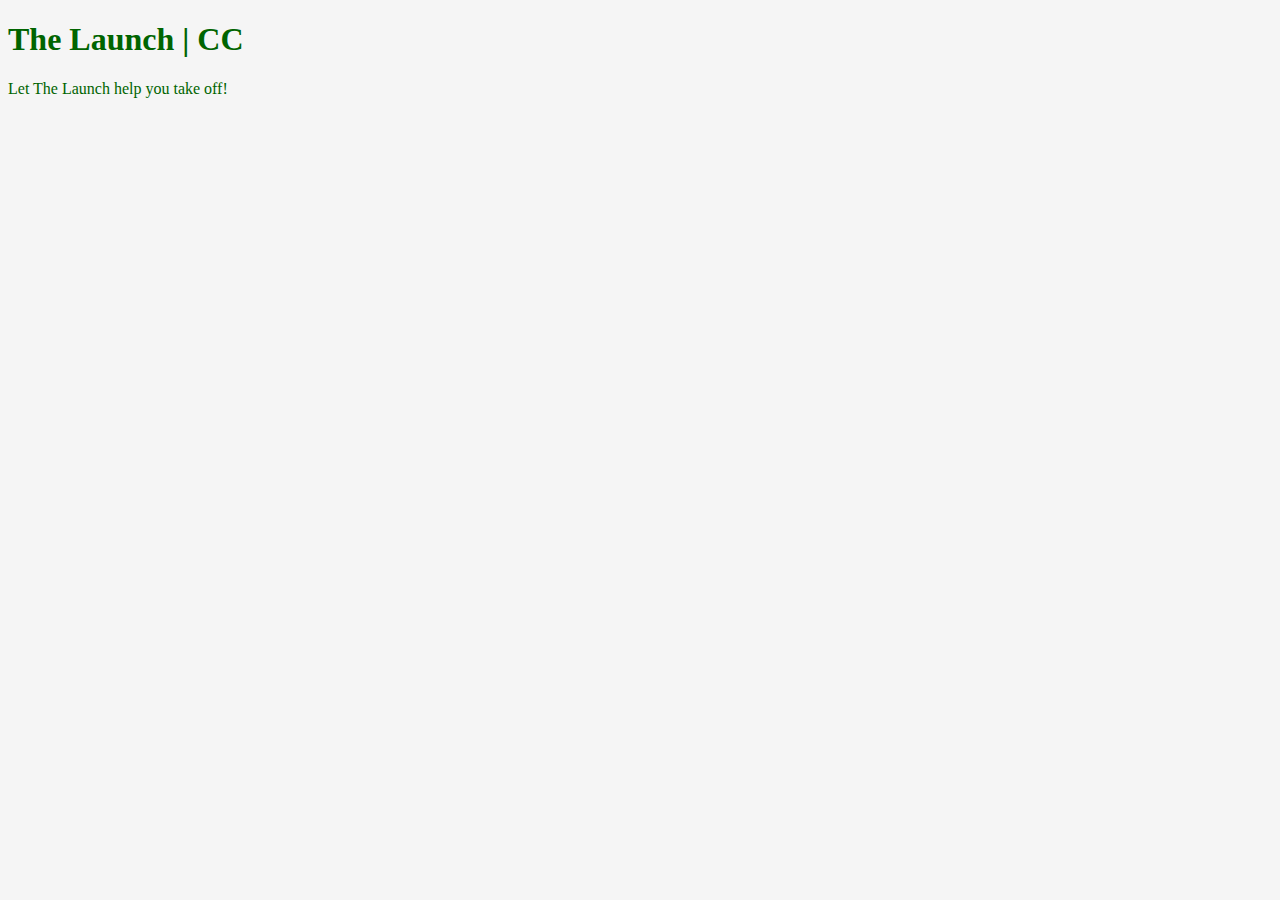
<file: unit_1/index.html>
<!DOCTYPE html>
<html>
	<head>
		<title>The Launch | CC</title>
		<link rel="stylesheet" type="text/css" href="css/style.css">
	</head>

	<body>
		<h1>The Launch | CC</h1>
		<p> Let The Launch help you take off!</p>
	</body>

</html>
</file>
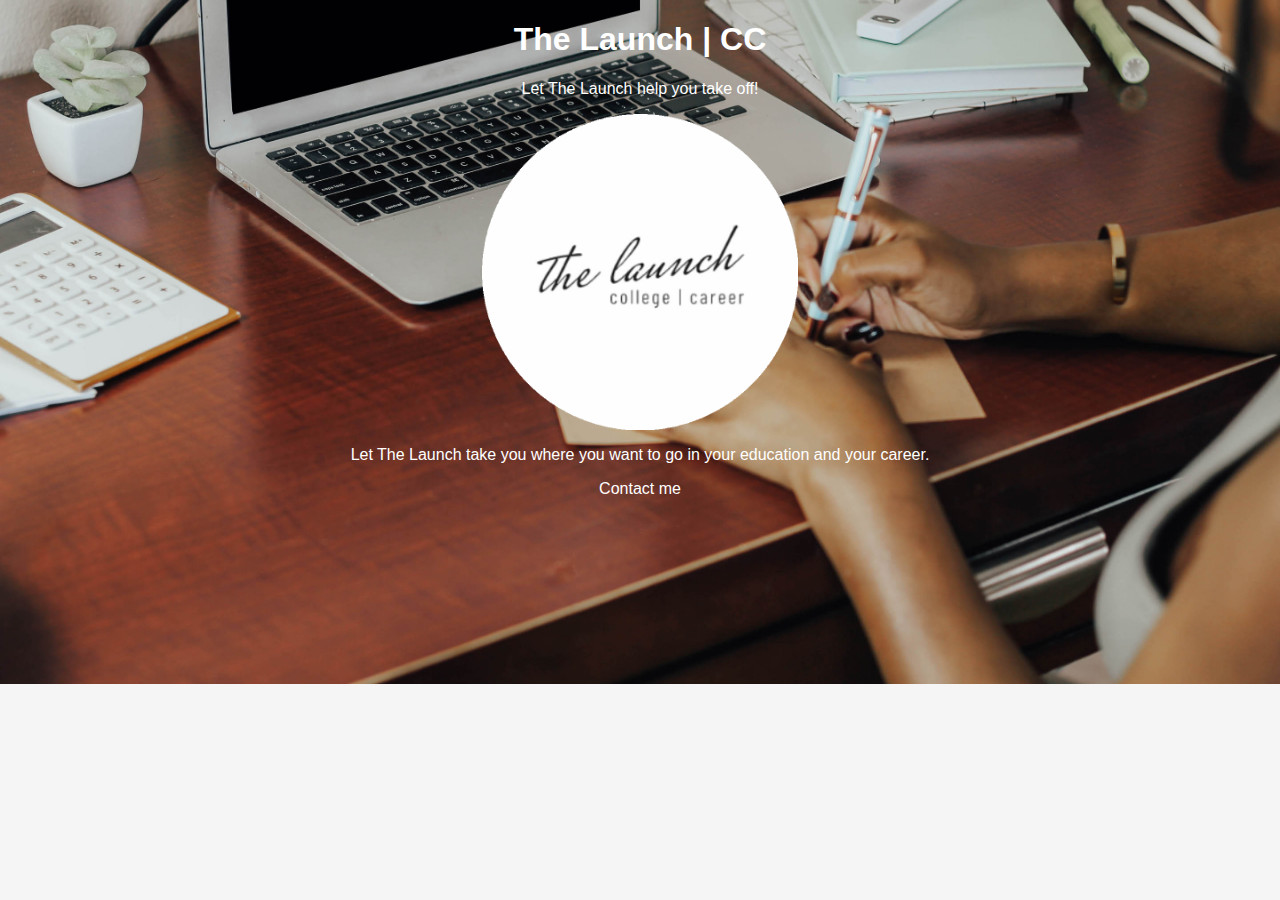
<file: unit_3/index.html>
<!DOCTYPE html>
<html>
	<head>
		<title>The Launch | CC</title>
		<link rel="stylesheet" type="text/css" href="css/style.css">
	</head>

	<body>
		<h1>The Launch | CC</h1>
		<p> Let The Launch help you take off!</p>
		<img src="images/launchlogo.gif" alt="The Launch" class="center" width="50" height="50">
		<p> Let The Launch take you where you want to go in your education and your career.</p>
        
		<p><a herf="mailto:thelaunchcc@gmail.com">Contact me</a></p>
	</body>

</html>
</file>
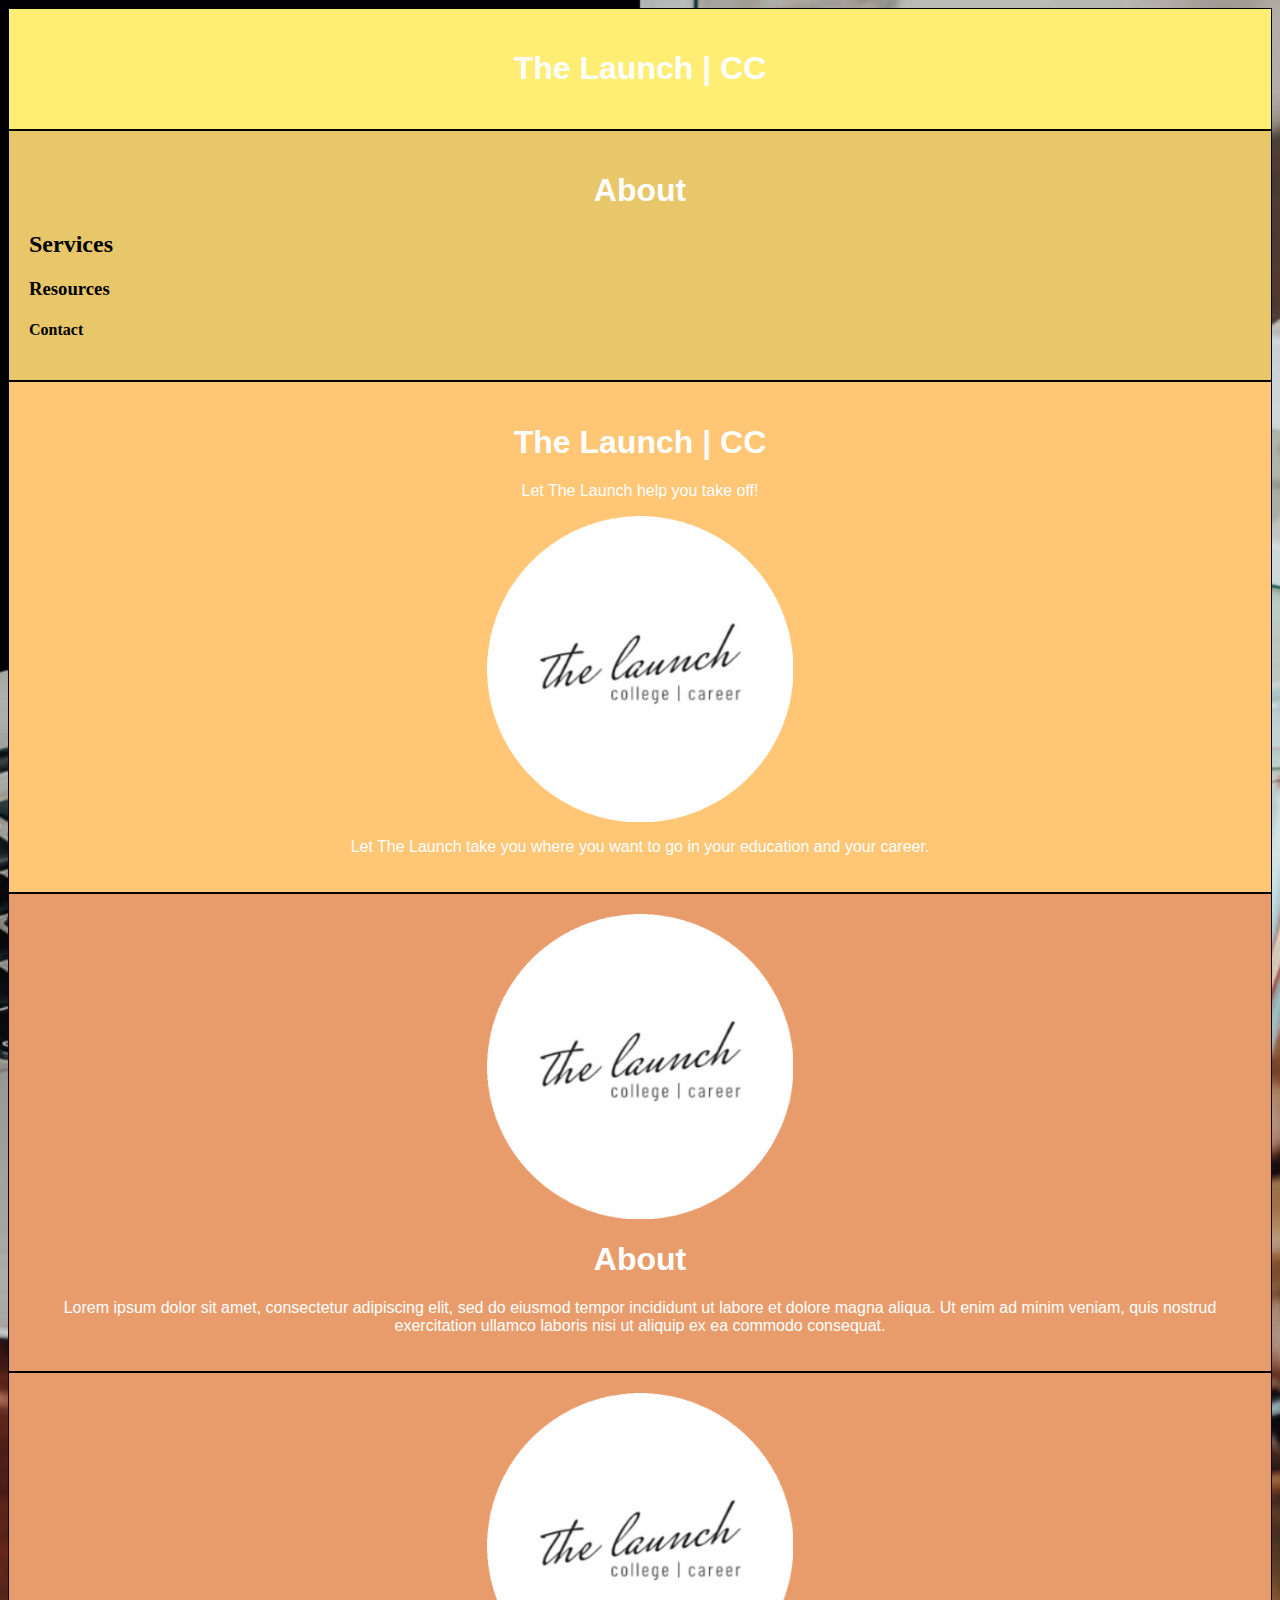
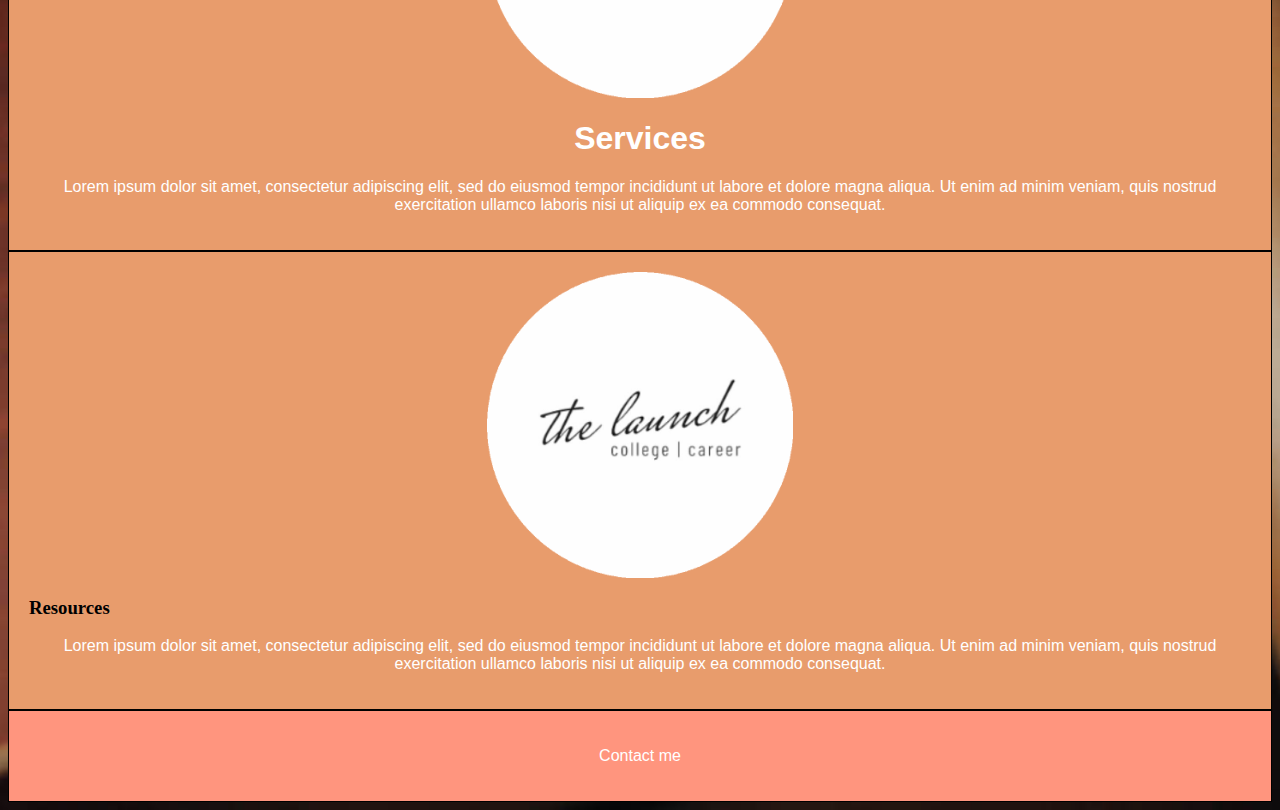
<file: unit_5/index.html>
<!DOCTYPE html>

<html>
	<head>
		<title>The Launch | CC</title>
		<link rel="stylesheet" type="text/css" href="css/style.css">
	</head>

	<body>
		<div class="wrapper">
    <header>
        <h1>The Launch | CC</h1>
    </header>
    <nav>
        <h1>About</h1>
        <h2>Services</h2>
        <h3>Resources</h3>
        <h4>Contact</h4>
    </nav>
    <section id="one"> 
        <aside class="picture">
            <h1>The Launch | CC</h1>
            <p> Let The Launch help you take off!</p>
		  <img src="images/launchlogo.gif" alt="The Launch" class="center" width="50" height="50">
		  <p> Let The Launch take you where you want to go in your education and your career.</p>
        </aside>
        <article class="about">
            <img src="images/launchlogo.gif" alt="The Launch" class="center" width="25" height="25">
            <h1>About</h1>
            <p>Lorem ipsum dolor sit amet, consectetur adipiscing elit, sed do eiusmod tempor incididunt ut labore et dolore magna aliqua. Ut enim ad minim veniam, quis nostrud exercitation ullamco laboris nisi ut aliquip ex ea commodo consequat.</p>
        </article>
        <article class="services">
            <img src="images/launchlogo.gif" alt="The Launch" class="center" width="25" height="25">
            <h1>Services</h1>
            <p>Lorem ipsum dolor sit amet, consectetur adipiscing elit, sed do eiusmod tempor incididunt ut labore et dolore magna aliqua. Ut enim ad minim veniam, quis nostrud exercitation ullamco laboris nisi ut aliquip ex ea commodo consequat.</p>
        </article>
        <article class="resources">
            <img src="images/launchlogo.gif" alt="The Launch" class="center" width="25" height="25">
            <h3>Resources</h3>
            <p>Lorem ipsum dolor sit amet, consectetur adipiscing elit, sed do eiusmod tempor incididunt ut labore et dolore magna aliqua. Ut enim ad minim veniam, quis nostrud exercitation ullamco laboris nisi ut aliquip ex ea commodo consequat.</p>
        </article>
    </section>
    <footer>
		<p><a herf="mailto:thelaunchcc@gmail.com">Contact me</a></p>
    </footer>
    </div>
	</body>

</html>
</file>
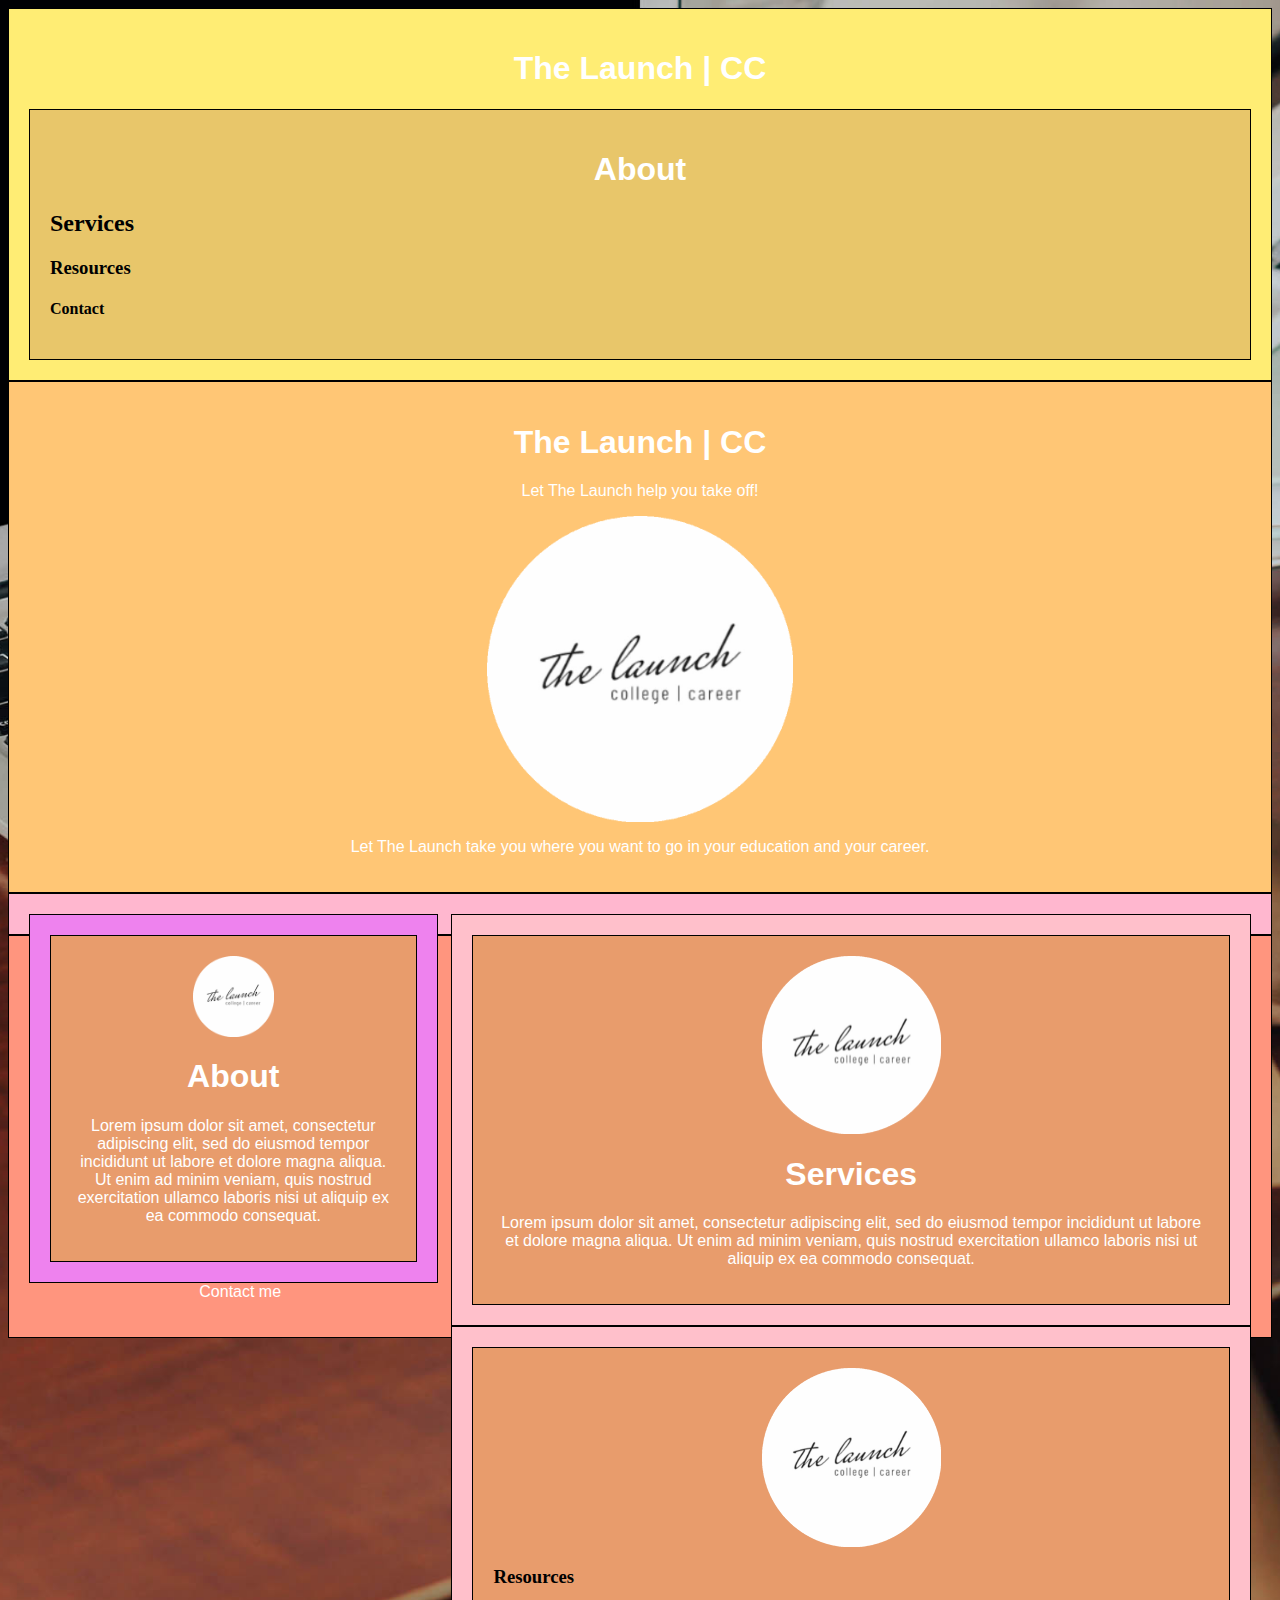
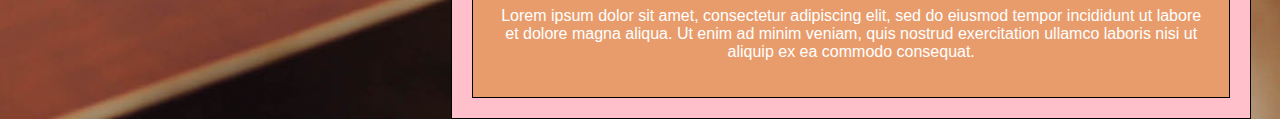
<file: unit_6/index.html>
<!DOCTYPE html>

<html>
	<head>
		<title>The Launch | CC</title>
		<link rel="stylesheet" type="text/css" href="css/style.css">
	</head>

	<body>
		<div class="wrapper">
    
    <header>
        <h1>The Launch | CC</h1>
        <nav>
            <h1>About</h1>
            <h2>Services</h2>
            <h3>Resources</h3>
            <h4>Contact</h4>
        </nav>
    </header>
    
    <section id="one">
            <aside class="picture">
            <h1>The Launch | CC</h1>
            <p> Let The Launch help you take off!</p>
		  <img src="images/launchlogo.gif" alt="The Launch" class="center" width="50" height="50">
		  <p> Let The Launch take you where you want to go in your education and your career.</p>
        </aside>
        </section>
    <section id="three_column" class="clearfix"> 
        <aside id="left">
        <article class="about">
            <img src="images/launchlogo.gif" alt="The Launch" class="center" width="25" height="25">
            <h1>About</h1>
            <p>Lorem ipsum dolor sit amet, consectetur adipiscing elit, sed do eiusmod tempor incididunt ut labore et dolore magna aliqua. Ut enim ad minim veniam, quis nostrud exercitation ullamco laboris nisi ut aliquip ex ea commodo consequat.</p>
        </article>
        </aside>
        <aside id="right">
        <article class="services">
            <img src="images/launchlogo.gif" alt="The Launch" class="center" width="25" height="25">
            <h1>Services</h1>
            <p>Lorem ipsum dolor sit amet, consectetur adipiscing elit, sed do eiusmod tempor incididunt ut labore et dolore magna aliqua. Ut enim ad minim veniam, quis nostrud exercitation ullamco laboris nisi ut aliquip ex ea commodo consequat.</p>
        </article>
        </aside>
        <aside id="right">
        <article class="resources">
            <img src="images/launchlogo.gif" alt="The Launch" class="center" width="25" height="25">
            <h3>Resources</h3>
            <p>Lorem ipsum dolor sit amet, consectetur adipiscing elit, sed do eiusmod tempor incididunt ut labore et dolore magna aliqua. Ut enim ad minim veniam, quis nostrud exercitation ullamco laboris nisi ut aliquip ex ea commodo consequat.</p>
        </article>
        </aside>
    </section>
    <footer>
		<p><a herf="mailto:thelaunchcc@gmail.com">Contact me</a></p>
    </footer>
    </div>
	</body>

</html>
</file>
<file: unit_1/css/style.css>
body { 
	background-color: whitesmoke;
}

h1, p {
	color: darkgreen;
}
</file>
<file: unit_3/css/style.css>
body {
    background-image: url("../images/coffeechill.jpg");
    background-color: whitesmoke;
    height: auto;
    background-position: center;
    background-repeat: no-repeat;
    background-size: cover;
}

h1, p, li {
    color: white;
    font-family: Optima, sans-serif;
    text-align: center;
}

img {
    display: block;
    width: 25%;
    height: 25%;
    margin-left: auto;
    margin-right: auto;
}
</file>
<file: unit_5/css/style.css>
header {
    background-color: #FFED74;
    border: 1px black solid;
    padding: 20px;
}

nav {
    background-color: #E8C66A;
    border: 1px black solid;
    padding: 20px;
}

aside {
    background-color: #FFC675;
    border: 1px black solid;
    padding: 20px;
}

article {
    background-color: #E89C6C;
    border: 1px black solid;
    padding: 20px;
}

footer {
    background-color: #FF957E;
    border: 1px black solid;
    padding: 20px;
}

div/section {
    background-color: #FFE2B8;
    border: 1px black solid;
    padding: 20px;
}

body {
    background-image: url("../images/coffeechill.jpg");
    background-color: whitesmoke;
    height: auto;
    background-position: center;
    background-repeat: no-repeat;
    background-size: cover;
}

h1, p, li {
    color: white;
    font-family: Optima, sans-serif;
    text-align: center;
}

img {
    display: block;
    width: 25%;
    height: 25%;
    margin-left: auto;
    margin-right: auto;
}
</file>
<file: unit_6/css/style.css>
header {
    background-color: #FFED74;
    border: 1px black solid;
    padding: 20px;
}

nav {
    background-color: #E8C66A;
    border: 1px black solid;
    padding: 20px;
}

aside {
    background-color: #FFC675;
    border: 1px black solid;
    padding: 20px;
}

article {
    background-color: #E89C6C;
    border: 1px black solid;
    padding: 20px;
}

footer {
    background-color: #FF957E;
    border: 1px black solid;
    padding: 20px;
}

div/section {
    background-color: #FFE2B8;
    border: 1px black solid;
    padding: 20px;
}

body {
    background-image: url("../images/coffeechill.jpg");
    background-color: whitesmoke;
    height: auto;
    background-position: center;
    background-repeat: no-repeat;
    background-size: cover;
}

h1, p, li {
    color: white;
    font-family: Optima, sans-serif;
    text-align: center;
}

img {
    display: block;
    width: 25%;
    height: 25%;
    margin-left: auto;
    margin-right: auto;
}

#three_column {
    background-color: #FFB7CF;
    border: 1px black solid;
    padding: 20px;
}

#left {
    background-color: #E582A2;
    border: 1px black solid;
    padding: 20px;
}

#right {
    background-color: #E55B88;
    border: 1px black solid;
    padding: 20px;
}

#left {
    background-color: violet;
    border: 1px black solid;
    padding: 20px;
    float: left;
    width: 30%;
}

#right {
    background-color: pink;
    border: 1px black solid;
    padding: 20px;
    float: right;   
    width: 62%;
}
</file>
